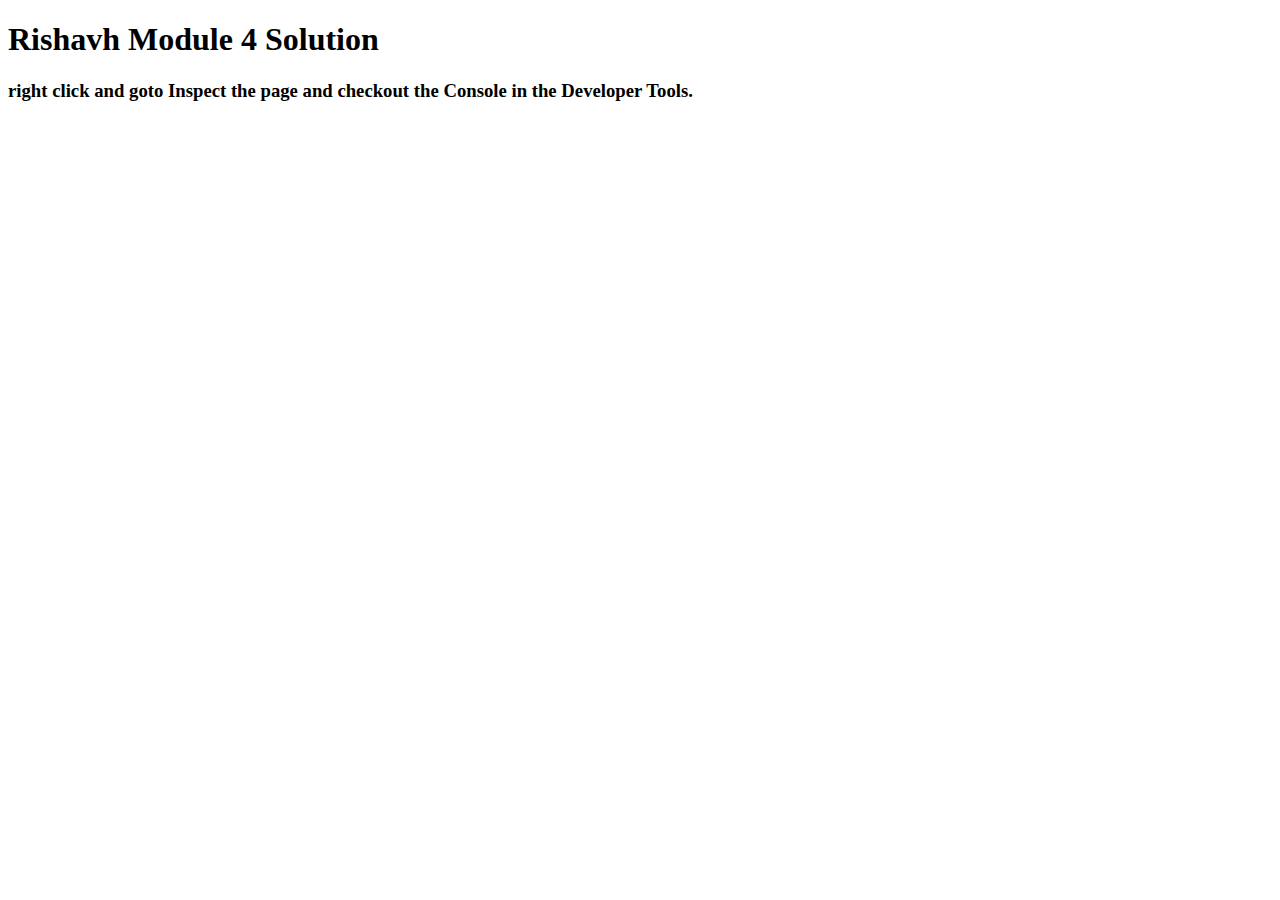
<file: module-4-solution/index.html>
<!DOCTYPE html>
<html>
<head>
  <meta charset="utf-8">
  <title>Module 4 Solution</title>
  <script>
    var names = []; // DO NOT REMOVE
  </script>
  <script src="SpeakHello.js"></script>
  <script src="SpeakGoodBye.js"></script>
  <script src="script.js"></script>
</head>
<body>
  <h1>Rishavh Module 4 Solution</h1>
  <h3>right click and goto Inspect the page and checkout the Console in the Developer Tools.</h3>
</body>
</html>
</file>
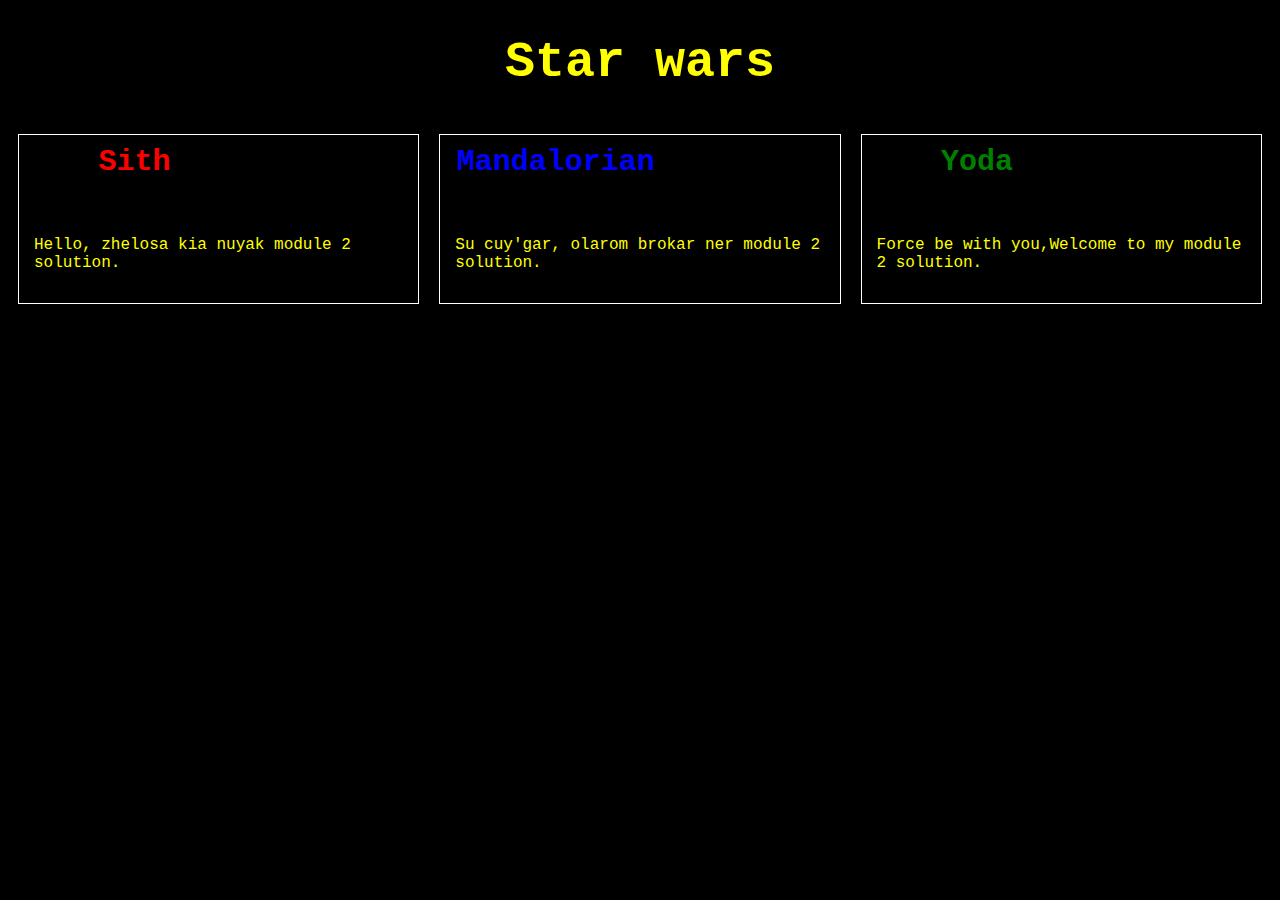
<file: module2-solution/index.html>
<!DOCTYPE html>
<html>
<head>
	<title>COURSERA MODULE 2 SOLUTION</title>
	<link rel="stylesheet" type="text/css" href="css/style.css">
</head>
<body>
    <h1>Star wars</h1>
    <div class="row">
        <div class="col-lg-4 col-md-6 col-sm-12">
            <section class="Sith">
                <h2>Sith</h2>
                <p>
                    Hello, zhelosa kia nuyak module 2 solution.       
                </p>
            </section>
        </div>
        <div class="col-lg-4 col-md-6 col-sm-12">
            <section class="mandalorian">
                <h2>Mandalorian</h2>
                <p>
                    Su cuy'gar, olarom brokar ner module 2 solution.
                </p>
            </section>
        </div>
        <div class="col-lg-4 col-md-12 col-sm-12">
            <section class="Yoda">
                <h2>Yoda</h2>
                <p>
                    Force be with you,Welcome to my module 2 solution.     
                </p>
            </section>
        </div>
    </div>
</body>

</html>
</file>
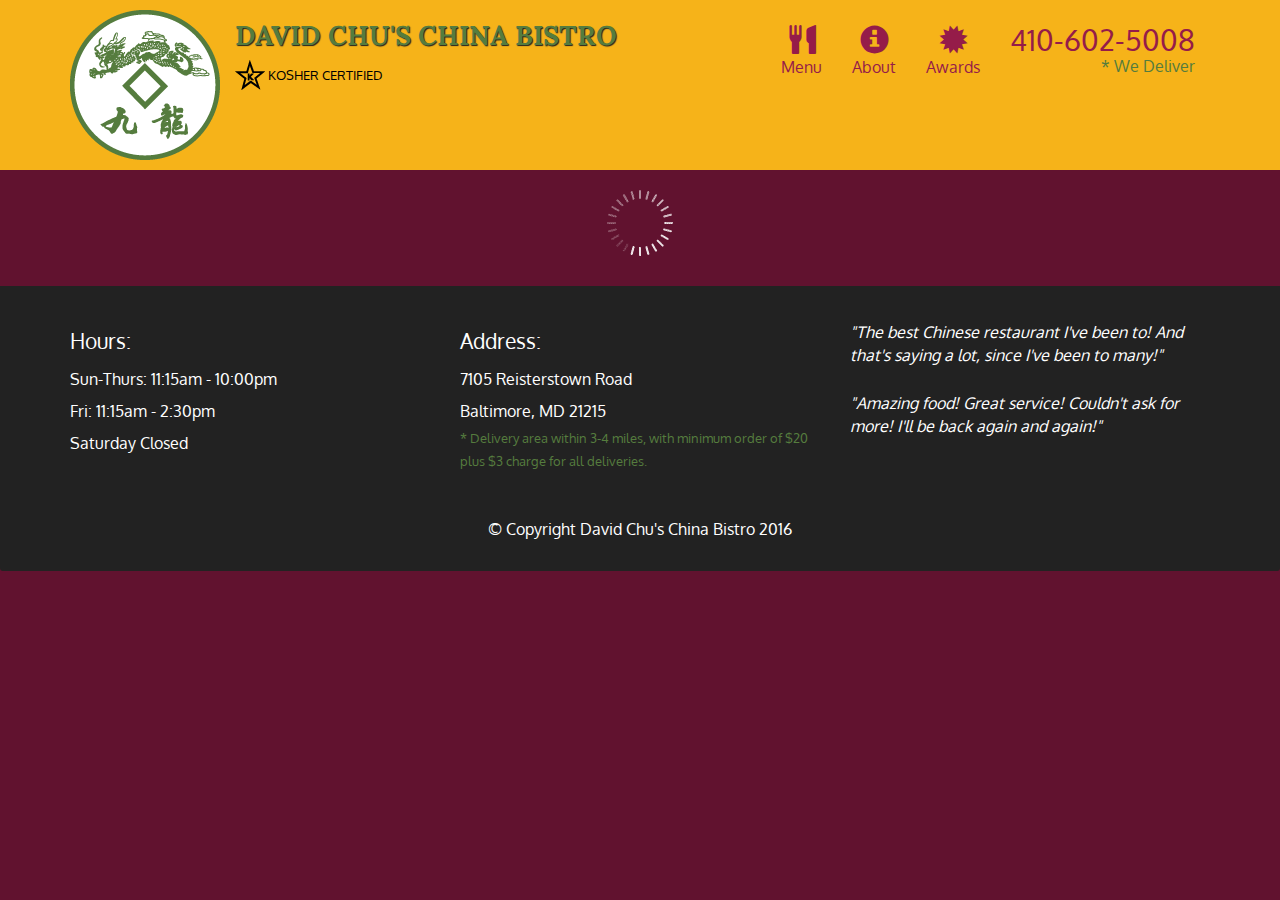
<file: module5-solution/index.html>
<!doctype html>
<html lang="en">
  <head>
    <meta charset="utf-8">
    <meta http-equiv="X-UA-Compatible" content="IE=edge">
    <meta name="viewport" content="width=device-width, initial-scale=1">
    <title>David Chu's China Bistro</title>
    <link rel="stylesheet" href="css/bootstrap.min.css">
    <link rel="stylesheet" href="css/styles.css">
    <link href='https://fonts.googleapis.com/css?family=Oxygen:400,300,700' rel='stylesheet' type='text/css'>
    <link href='https://fonts.googleapis.com/css?family=Lora' rel='stylesheet' type='text/css'>
  </head>
<body>
  <header>
    <nav id="header-nav" class="navbar navbar-default">
      <div class="container">
        <div class="navbar-header">
          <a href="index.html" class="pull-left visible-md visible-lg">
            <div id="logo-img" alt="Logo image"></div>
          </a>

          <div class="navbar-brand">
            <a href="index.html"><h1>David Chu's China Bistro</h1></a>
            <p>
              <img src="images/star-k-logo.png" alt="Kosher certification">
              <span>Kosher Certified</span>
            </p>
          </div>

          <button id="navbarToggle" type="button" class="navbar-toggle collapsed" data-toggle="collapse" data-target="#collapsable-nav" aria-expanded="false">
            <span class="sr-only">Toggle navigation</span>
            <span class="icon-bar"></span>
            <span class="icon-bar"></span>
            <span class="icon-bar"></span>
          </button>
        </div>
        
        <div id="collapsable-nav" class="collapse navbar-collapse">
           <ul id="nav-list" class="nav navbar-nav navbar-right">
            <li id="navHomeButton" class="visible-xs active">
              <a href="index.html">
                <span class="glyphicon glyphicon-home"></span> Home</a>
            </li>
            <li id="navMenuButton">
              <a href="#" onclick="$dc.loadMenuCategories();">
                <span class="glyphicon glyphicon-cutlery"></span><br class="hidden-xs"> Menu</a>
            </li>
            <li>
              <a href="#">
                <span class="glyphicon glyphicon-info-sign"></span><br class="hidden-xs"> About</a>
            </li>
            <li>
              <a href="#">
                <span class="glyphicon glyphicon-certificate"></span><br class="hidden-xs"> Awards</a>
            </li>
            <li id="phone" class="hidden-xs">
              <a href="tel:410-602-5008">
                <span>410-602-5008</span></a><div>* We Deliver</div>
            </li>
          </ul><!-- #nav-list -->
        </div><!-- .collapse .navbar-collapse -->
      </div><!-- .container -->
    </nav><!-- #header-nav -->
  </header>

  <div id="call-btn" class="visible-xs">
    <a class="btn" href="tel:410-602-5008">
    <span class="glyphicon glyphicon-earphone"></span>
    410-602-5008
    </a>
  </div>
  <div id="xs-deliver" class="text-center visible-xs">* We Deliver</div>

  <div id="main-content" class="container"></div>

  <footer class="panel-footer">
    <div class="container">
      <div class="row">
        <section id="hours" class="col-sm-4">
          <span>Hours:</span><br>
          Sun-Thurs: 11:15am - 10:00pm<br>
          Fri: 11:15am - 2:30pm<br>
          Saturday Closed
          <hr class="visible-xs">
        </section>
        <section id="address" class="col-sm-4">
          <span>Address:</span><br>
          7105 Reisterstown Road<br>
          Baltimore, MD 21215
          <p>* Delivery area within 3-4 miles, with minimum order of $20 plus $3 charge for all deliveries.</p>
          <hr class="visible-xs">
        </section>
        <section id="testimonials" class="col-sm-4">
          <p>"The best Chinese restaurant I've been to! And that's saying a lot, since I've been to many!"</p>
          <p>"Amazing food! Great service! Couldn't ask for more! I'll be back again and again!"</p>
        </section>
      </div>
      <div class="text-center">&copy; Copyright David Chu's China Bistro 2016</div>
    </div>
  </footer>

  <!-- jQuery (Bootstrap JS plugins depend on it) -->
  <script src="js/jquery-2.1.4.min.js"></script>
  <script src="js/bootstrap.min.js"></script>
  <script src="js/ajax-utils.js"></script>
  <script src="js/script.js"></script>
</body>
</html>
</file>
<file: module2-solution/css/style.css>
* {
    box-sizing: border-box;
    font-family: "Courier New", Courier, monospace;
}



body {
  background-color: black;
}

h1 {
    text-align: center;
    color: yellow;
    font-size: 50px;
}



section {
    border: 1px solid white;
    background-color: black;
    color: yellow;
    margin: 10px;
}

section>h2 {
    float: center;
    border-bottom: 1px solid black;
    border-left: 1px solid black;
    margin: 0;
    width: 230px;
    text-align: center;
     font-family: "Lucida Console", Courier, monospace;
    font-size: 30px;
    font-style: normal;
    height: 45px;
    padding-top: 10px;
}

section.Sith>h2 {
    background-color: #000000;
    color: red;
}

section.mandalorian>h2 {
    background-color: #000000;
    color: blue;
   
}

section.Yoda>h2 {
    color: green;
    background-color: #000000;
}

section>p {
    padding: 40px 15px 15px 15px;
}

.row {
    width: 100%;
}


/* Desktop view options */

@media (min-width: 992px) {
    .col-lg-1, .col-lg-2, .col-lg-3, .col-lg-4, .col-lg-5, .col-lg-6, .col-lg-7, .col-lg-8, .col-lg-9, .col-lg-10, .col-lg-11, .col-lg-12 {
        float: left;
    }
    .col-lg-1 {
        width: 8.33%;
    }
    .col-lg-2 {
        width: 16.66%;
    }
    .col-lg-3 {
        width: 25%;
    }
    .col-lg-4 {
        width: 33.33%;
    }
    .col-lg-5 {
        width: 41.66%;
    }
    .col-lg-6 {
        width: 50%;
    }
    .col-lg-7 {
        width: 58.33%;
    }
    .col-lg-8 {
        width: 66.66%;
    }
    .col-lg-9 {
        width: 74.99%;
    }
    .col-lg-10 {
        width: 83.33%;
    }
    .col-lg-11 {
        width: 91.66%;
    }
    .col-lg-12 {
        width: 100%;
    }
}


/* Tablet view options */

@media (min-width: 768px) and (max-width: 991px) {
    .col-md-1, .col-md-2, .col-md-3, .col-md-4, .col-md-5, .col-md-6, .col-md-7, .col-md-8, .col-md-9, .col-md-10, .col-md-11, .col-md-12 {
        float: left;
    }
    .col-md-1 {
        width: 8.33%;
    }
    .col-md-2 {
        width: 16.66%;
    }
    .col-md-3 {
        width: 25%;
    }
    .col-md-4 {
        width: 33.33%;
    }
    .col-md-5 {
        width: 41.66%;
    }
    .col-md-6 {
        width: 50%;
    }
    .col-md-7 {
        width: 58.33%;
    }
    .col-md-8 {
        width: 66.66%;
    }
    .col-md-9 {
        width: 74.99%;
    }
    .col-md-10 {
        width: 83.33%;
    }
    .col-md-11 {
        width: 91.66%;
    }
    .col-md-12 {
        width: 100%;
    }
}


/* Mobile view options */

@media (max-width: 767px) {
    .col-sm-1, .col-sm-2, .col-sm-3, .col-sm-4, .col-sm-5, .col-sm-6, .col-sm-7, .col-sm-8, .col-sm-9, .col-sm-10, .col-sm-11, .col-sm-12 {
        float: left;
    }
    .col-sm-1 {
        width: 8.33%;
    }
    .col-sm-2 {
        width: 16.66%;
    }
    .col-sm-3 {
        width: 25%;
    }
    .col-sm-4 {
        width: 33.33%;
    }
    .col-sm-5 {
        width: 41.66%;
    }
    .col-sm-6 {
        width: 50%;
    }
    .col-sm-7 {
        width: 58.33%;
    }
    .col-sm-8 {
        width: 66.66%;
    }
    .col-sm-9 {
        width: 74.99%;
    }
    .col-sm-10 {
        width: 83.33%;
    }
    .col-sm-11 {
        width: 91.66%;
    }
    .col-sm-12 {
        width: 100%;
    }
}
</file>
<file: module5-solution/css/styles.css>
body {
  font-size: 16px;
  color: #fff;
  background-color: #61122f;
  font-family: 'Oxygen', sans-serif;
}

/** HEADER **/
#header-nav {
  background-color: #f6b319;
  border-radius: 0;
  border: 0;
}

#logo-img {
  background: url('../images/restaurant-logo_large.png') no-repeat;
  width: 150px;
  height: 150px;
  margin: 10px 15px 10px 0;
}

.navbar-brand {
  padding-top: 25px;
}
.navbar-brand h1 { /* Restaurant name */
  font-family: 'Lora', serif;
  color: #557c3e;
  font-size: 1.5em;
  text-transform: uppercase;
  font-weight: bold;
  text-shadow: 1px 1px 1px #222;
  margin-top: 0;
  margin-bottom: 0;
  line-height: .75;
}
.navbar-brand a:hover, .navbar-brand a:focus {
  text-decoration: none;
}
.navbar-brand p { /* Kosher cert */
  color: #000;
  text-transform: uppercase;
  font-size: .7em;
  margin-top: 15px;
}
.navbar-brand p span { /* Star-K */
  vertical-align: middle;
}

#nav-list {
  margin-top: 10px;
}
#nav-list a {
  color: #951C49;
  text-align: center;
}
#nav-list a:hover {
  background: #E7E7E7;
}
#nav-list a span {
  font-size: 1.8em;
}

#phone {
  margin-top: 5px;
}
#phone a { /* Phone number */
  text-align: right;
  padding-bottom: 0;
}
#phone div { /* We Deliver */
  color: #557c3e;
  text-align: right;
  padding-right: 15px;
}

.navbar-header button.navbar-toggle, .navbar-header .icon-bar {
  border: 1px solid #61122f;
}
.navbar-header button.navbar-toggle {
  clear: both;
  margin-top: -30px;
}
/* END HEADER */

/* FOOTER */
.panel-footer {
  margin-top: 30px;
  padding-top: 35px;
  padding-bottom: 30px;
  background-color: #222;
  border-top: 0;
}
.panel-footer div.row {
  margin-bottom: 35px;
}
#hours, #address {
  line-height: 2;
}
#hours > span, #address > span {
  font-size: 1.3em;
}
#address p {
  color: #557c3e;
  font-size: .8em;
  line-height: 1.8;
}
#testimonials {
  font-style: italic;
}
#testimonials p:nth-child(2) {
  margin-top: 25px;
}
/* END FOOTER */



/* HOME PAGE */
.container .jumbotron {
  box-shadow: 0 0 50px #3F0C1F;
  border: 2px solid #3F0C1F;
}

#menu-tile, #specials-tile, #map-tile {
  height: 250px;
  width: 100%;
  margin-bottom: 15px;
  position: relative;
  border: 2px solid #3F0C1F;
  overflow: hidden;
}
#menu-tile:hover, #specials-tile:hover, #map-tile:hover {
  box-shadow: 0 1px 5px 1px #cccccc;
}
#menu-tile {
  background: url('../images/menu-tile.jpg') no-repeat;
  background-position: center;
}
#specials-tile {
  background: url('../images/specials-tile.jpg') no-repeat;
  background-position: center;
}
#menu-tile span, #specials-tile span, #map-tile span {
  position: absolute;
  bottom: 0;
  right: 0;
  width: 100%;
  text-align: center;
  font-size: 1.6em;
  text-transform: uppercase;
  background-color: #000;
  color: #fff;
  opacity: .8;
}
/* END HOME PAGE */

/* MENU CATEGORIES PAGE */
.category-tile { 
  position: relative;
  border: 2px solid #3F0C1F;
  overflow: hidden;
  width: 200px;
  height: 200px;
  margin: 0 auto 15px;
}
.category-tile span {
  position: absolute;
  bottom: 0;
  right: 0;
  width: 100%;
  text-align: center;
  font-size: 1.2em;
  text-transform: uppercase;
  background-color: #000;
  color: #fff;
  opacity: .8;
}
.category-tile:hover {
  box-shadow: 0 1px 5px 1px #cccccc;
}

#menu-categories-title + div {
  margin-bottom: 50px;
}
/* END MENU CATEGORIES PAGE */

/* SINGLE CATEGORY PAGE */
.menu-item-tile {
  margin-bottom: 25px;
}
.menu-item-tile hr {
  width: 80%;
}
.menu-item-tile .menu-item-price {
  font-size: 1.1em;
  text-align: right;
  margin-top: -15px;
  margin-right: -15px;
}
.menu-item-tile .menu-item-price span {
  font-size: .6em;
}
.menu-item-photo {
  position: relative;
  border: 2px solid #3F0C1F; 
  overflow: hidden;
  padding: 0;
  margin-right: -15px;
  margin-left: auto;
  margin-bottom: 20px;
  max-width: 250px;
}
.menu-item-photo div {
  position: absolute;
  bottom: 0;
  right: 0;
  width: 80px;
  background-color: #557c3e;
  text-align: center;
}
.menu-item-description {
  padding-right: 30px;
}
h3.menu-item-title {
  margin: 0 0 10px;
}
.menu-item-details {
  font-size: .9em;
  font-style: italic;
}
/* END SINGLE CATEGORY PAGE */


/********** Large devices only **********/
@media (min-width: 1200px) {
  .container .jumbotron {
    background: url('../images/jumbotron_1200.jpg') no-repeat;
    height: 675px;
  }
}

/********** Medium devices only **********/
@media (min-width: 992px) and (max-width: 1199px) {
  /* Header */
  #logo-img {
    background: url('../images/restaurant-logo_medium.png') no-repeat;
    width: 100px;
    height: 100px;
    margin: 5px 5px 5px 0;
  }
  /* End Header */

  /* Home Page */
  .container .jumbotron {
    background: url('../images/jumbotron_992.jpg') no-repeat;
    height: 558px;
  }
  /* End Home Page */
}

/********** Small devices only **********/
@media (min-width: 768px) and (max-width: 991px) {
  /* Home Page */
  .container .jumbotron {
    background: url('../images/jumbotron_768.jpg') no-repeat;
    height: 432px;
  }
  /* End Home Page */
}

/********** Extra small devices only **********/
@media (max-width: 767px) {
  /* Header */
  .navbar-brand {
    padding-top: 10px;
    height: 80px;
  }
  .navbar-brand h1 { /* Restaurant name */
    padding-top: 10px;
    font-size: 5vw; /* 1vw = 1% of viewport width */
  }
  .navbar-brand p { /* Kosher cert */
    font-size: .6em;
    margin-top: 12px;
  }
  .navbar-brand p img { /* Star-K */
    height: 20px;
  }

  #collapsable-nav a { /* Collapsed nav menu text */
    font-size: 1.2em;
  }
  #collapsable-nav a span { /* Collapsed nav menu glyph */
    font-size: 1em;
    margin-right: 5px;
  }

  #call-btn > a {
    font-size: 1.5em;
    display: block;
    margin: 0 20px;
    padding: 10px;
    border: 2px solid #fff;
    background-color: #f6b319;
    color: #951c49;
  }
  #xs-deliver {
    margin-top: 5px;
    font-size: .7em;
    letter-spacing: .1em;
    text-transform: uppercase;
  }
  /* End Header */

  /* Footer */
  .panel-footer section {
    margin-bottom: 30px;
    text-align: center;
  }
  .panel-footer section:nth-child(3) {
    margin-bottom: 0; /* margin already exists on the whole row */
  }
  .panel-footer section hr {
    width: 50%;
  }
  /* End Footer */

  /* Home Page */
  .container .jumbotron {
    margin-top: 30px;
    padding: 0;
  }
  #menu-tile, #specials-tile {
    width: 360px;
    margin: 0 auto 15px;
  }

  .menu-item-photo {
    margin-right: auto;
  }
  .menu-item-tile .menu-item-price {
    text-align: center;
  }
  .menu-item-description {
    text-align: center;;
  }
}


/********** Super extra small devices Only :-) (e.g., iPhone 4) **********/
@media (max-width: 479px) {
  /* Header */
  .navbar-brand h1 { /* Restaurant name */
    padding-top: 5px;
    font-size: 6vw;
  }
  /* End Header */
  
  /* Home page */
  #menu-tile, #specials-tile {
    width: 280px;
    margin: 0 auto 15px;
  }

  .col-xxs-12 {
    position: relative;
    min-height: 1px;
    padding-right: 15px;
    padding-left: 15px;
    float: left;
    width: 100%;
  }
}
</file>
